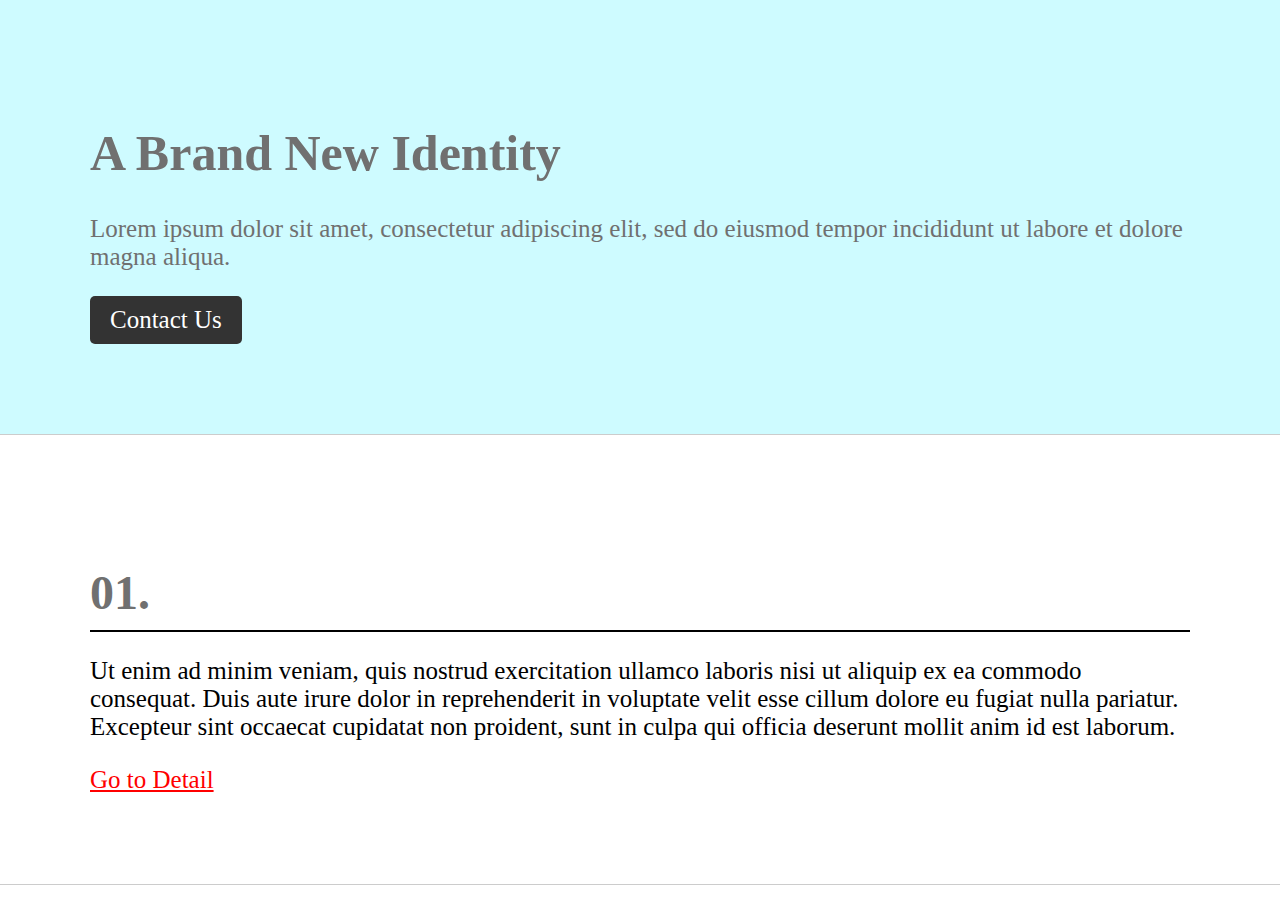
<file: index.html>
<!DOCTYPE html>
<html lang="it">
<head>
    <meta charset="UTF-8">
    <meta name="viewport" content="width=device-width, initial-scale=1.0">
    <title>Un'identità Nuova</title>
    <link rel="stylesheet" href="static\css\style.css">

</head>

<body>
    <div class="container">
        <div class="header">
            <h1>A Brand New Identity</h1>
            <p>Lorem ipsum dolor sit amet, consectetur adipiscing elit, sed do eiusmod tempor incididunt ut labore et dolore magna aliqua.</p>
            <a href="#" class="button">Contact Us</a>
        </div>

        <div class="section">
            <h2>01.</h2>
            <p>Ut enim ad minim veniam, quis nostrud exercitation ullamco laboris nisi ut aliquip ex ea commodo consequat. Duis aute irure dolor in reprehenderit in voluptate velit esse cillum dolore eu fugiat nulla pariatur. Excepteur sint occaecat cupidatat non proident, sunt in culpa qui officia deserunt mollit anim id est laborum.</p>
            <a href="#" style=" color:red;">Go to Detail</a>
            
        </div>
       

    </div>
</body>
</html>
</file>
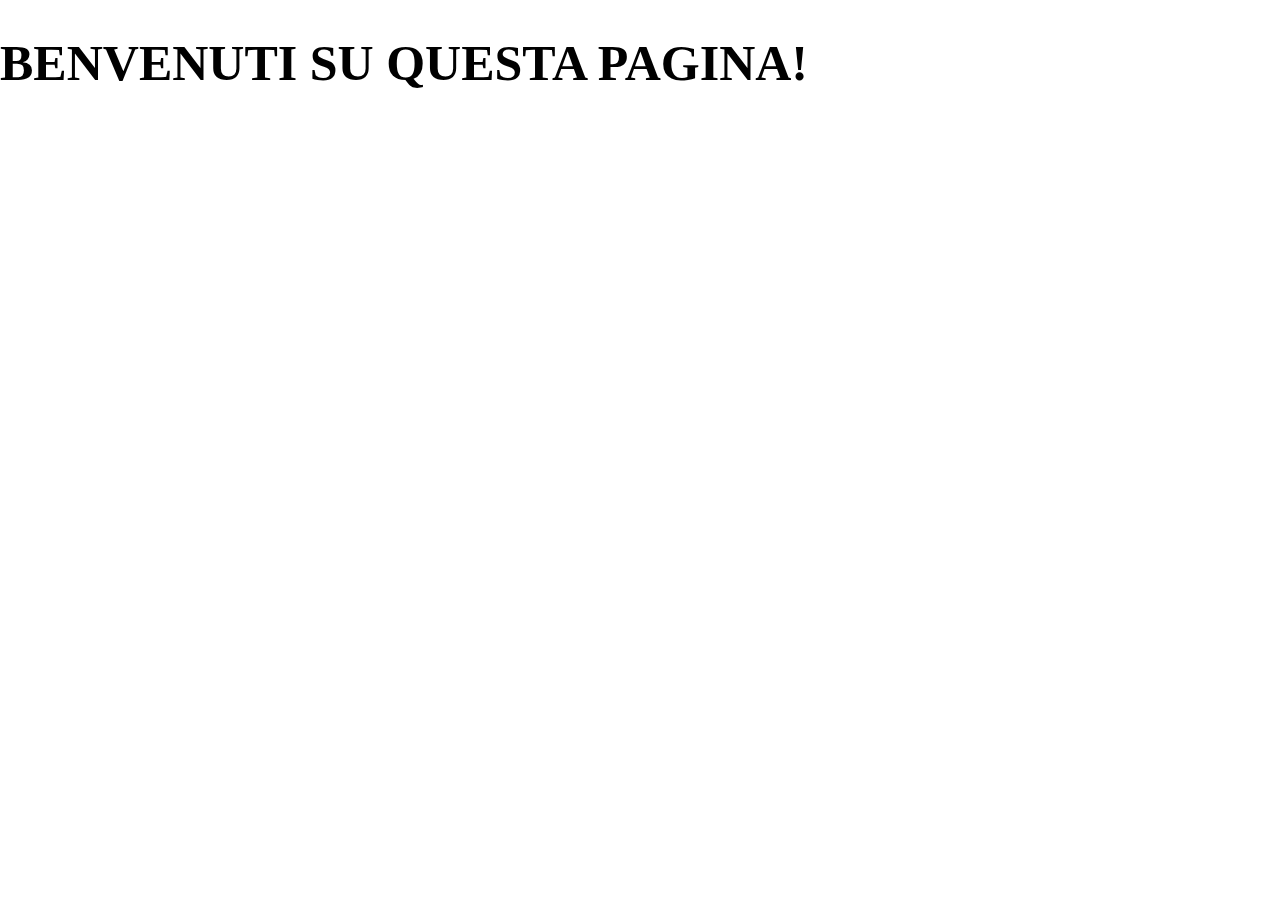
<file: index.html.html>
<!DOCTYPE html>
<html>
    <head>
        <meta charset="utf-8">
        <meta name = "viewport" content="width=device-width, initial-scale=1">
        <title></title>
        <link rel="stylesheet" href="static/css/style.css" />
    </head>
    <body>
<h1>   BENVENUTI SU QUESTA PAGINA! </h1>

<script type ="text/javascript" src = "static/js/myscript.js"></script>
    </body>
</html>
</file>
<file: static/css/style.css>
body {
            font-family: Merriweather;
            margin: 0;
            padding: 0;
            font-size: 25px;
        }

        .container {
            width: 100%;
            margin: auto;
        }

        h2 {
            font-size: 48px; 
            border-bottom: 2px solid #000; 
            padding-bottom: 10px; 
            margin-bottom: 20px; 
            color: #707070;
        }

        .header {
            text-align: left;
            padding: 90px;
            color: #707070;
            background-color: #CEFBFF;
        }

        .button {
            display: inline-block;
            padding: 10px 20px;
            background-color: #333;
            color: white;
            text-decoration: none;
            border-radius: 5px;
        }

        .section {
            border-top: 1px solid #ccc;
            padding: 90px;

        }

            .section:last-child {
                border-bottom: 1px solid #ccc;
            }

.footer {
    background-color: #DCC6E0; /* Sostituisci con il colore esatto del footer */
    padding: 70px; /* Aumentato per rendere il footer più grande */
    text-align: left;
    color: #000; /* Sostituisci con il colore esatto del testo se necessario */
    font-family: sans-serif; /* Sostituisci con il font desiderato */
    font-size: 18px; /* Aumenta la dimensione del font se necessario */
  }
</file>
